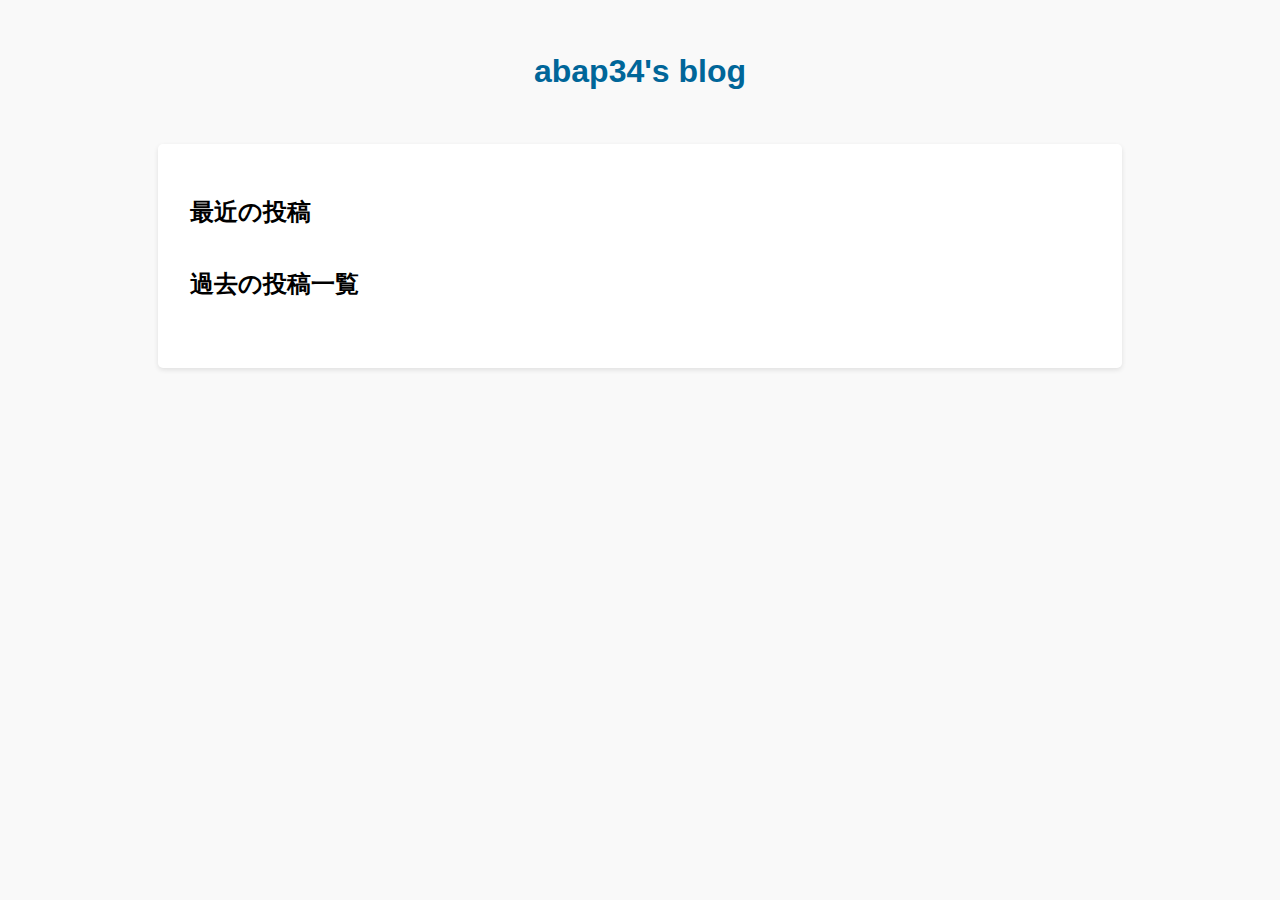
<file: public/posts.html>
<!DOCTYPE html>
<html lang="ja">

<head>
    <meta charset="UTF-8">
    <meta name="viewport" content="width=device-width, initial-scale=1, maximum-scale=1">
    <title>投稿一覧</title>
    <style>
        body {
            font-family: 'Helvetica Neue', Arial, sans-serif;
            margin: 0;
            padding: 0;
            background-color: #f9f9f9;
        }

        header {
            color: #006699;
            text-align: center;
            padding: 2rem 0;
        }

        .container {
            max-width: 900px;
            margin: 0 auto;
            padding: 2rem;
            background-color: #fff;
            box-shadow: 0 2px 5px rgba(0, 0, 0, 0.1);
            border-radius: 5px;
        }

        .post-list {
            list-style: none;
            padding: 0;
            display: grid;
            grid-template-columns: repeat(auto-fill, minmax(400px, 1fr));
            grid-gap: 1.5rem;
        }

        .post-list-item {
            display: flex;
            padding: 1.5rem;
            border: 1px solid #e0e0e0;
            background-color: #fff;
            transition: background-color 0.3s, transform 0.3s;
            border-radius: 5px;
        }

        .post-list-item:hover {
            background-color: #f5f5f5;
            transform: translateY(-3px);
        }

        .thumbnail {
            width: auto;
            height: 100px;
            margin-right: 1.5rem;
            border-radius: 5px;
            box-shadow: 0 2px 5px rgba(0, 0, 0, 0.1);
        }

        .post-content {
            flex: 1;
            font-size: 0.9rem;
        }

        .post-content a {
            color: #006699;
            text-decoration: none;
        }

        @media (max-width: 600px) {
            .container {
                padding: 1rem;
            }

            .post-list {
                grid-template-columns: 1fr;
            }

            .post-list-item {
                padding: 1rem;
            }

            .thumbnail {
                width: 80px;
                height: 80px;
                margin-right: 1rem;
            }
        }
    </style>
</head>

<body>
    <header>
        <h1> abap34's blog </h1>
    </header>
    <div class="container">
        <h2>最近の投稿</h2>
        <ul class="post-list" id="recent-posts"></ul>
        <h2>過去の投稿一覧</h2>
        <ul class="post-list" id="past-posts"></ul>
    </div>
    <script>

        function showPosts(posts, elementId) {
            const postList = document.getElementById(elementId);

            posts.forEach(post => {
                const listItem = document.createElement("li");
                listItem.classList.add("post-list-item");
                listItem.innerHTML = `
            <img class="thumbnail" src="${post.thumbnail_url}" alt="Thumbnail">
            <div class="post-content">
              ${post.post_date} <br> <a href="${post.url}">${post.title}</a>
            </div>`;
                postList.appendChild(listItem);
            });
        }

        fetch('./recent_posts.json')
            .then(response => response.json())
            .then(posts => {
                showPosts(posts, 'recent-posts');
            })
            .catch(error => console.error('投稿情報の取得に失敗しました', error));

        fetch('./posts.json')
            .then(response => response.json())
            .then(posts => {
                showPosts(posts, 'past-posts');
            })
            .catch(error => console.error('投稿情報の取得に失敗しました', error));
    </script>
</body>

</html>
</file>
